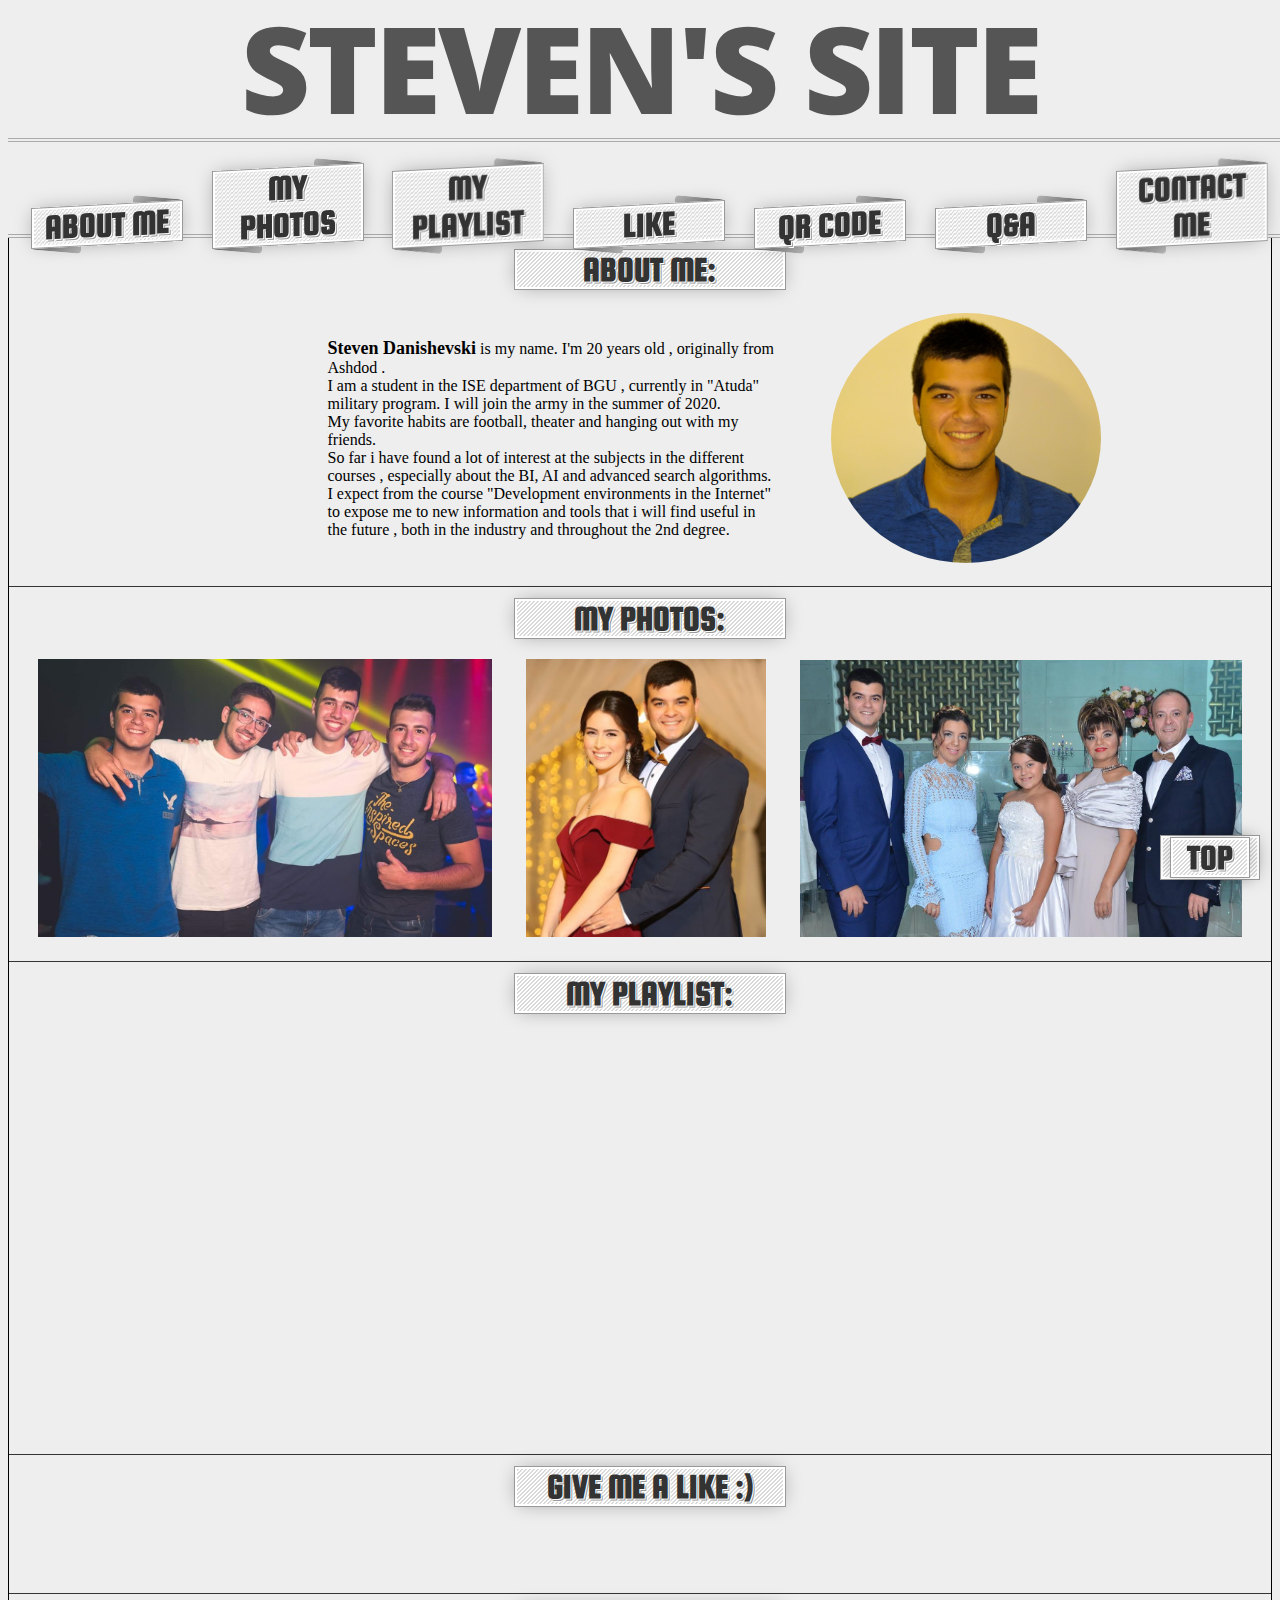
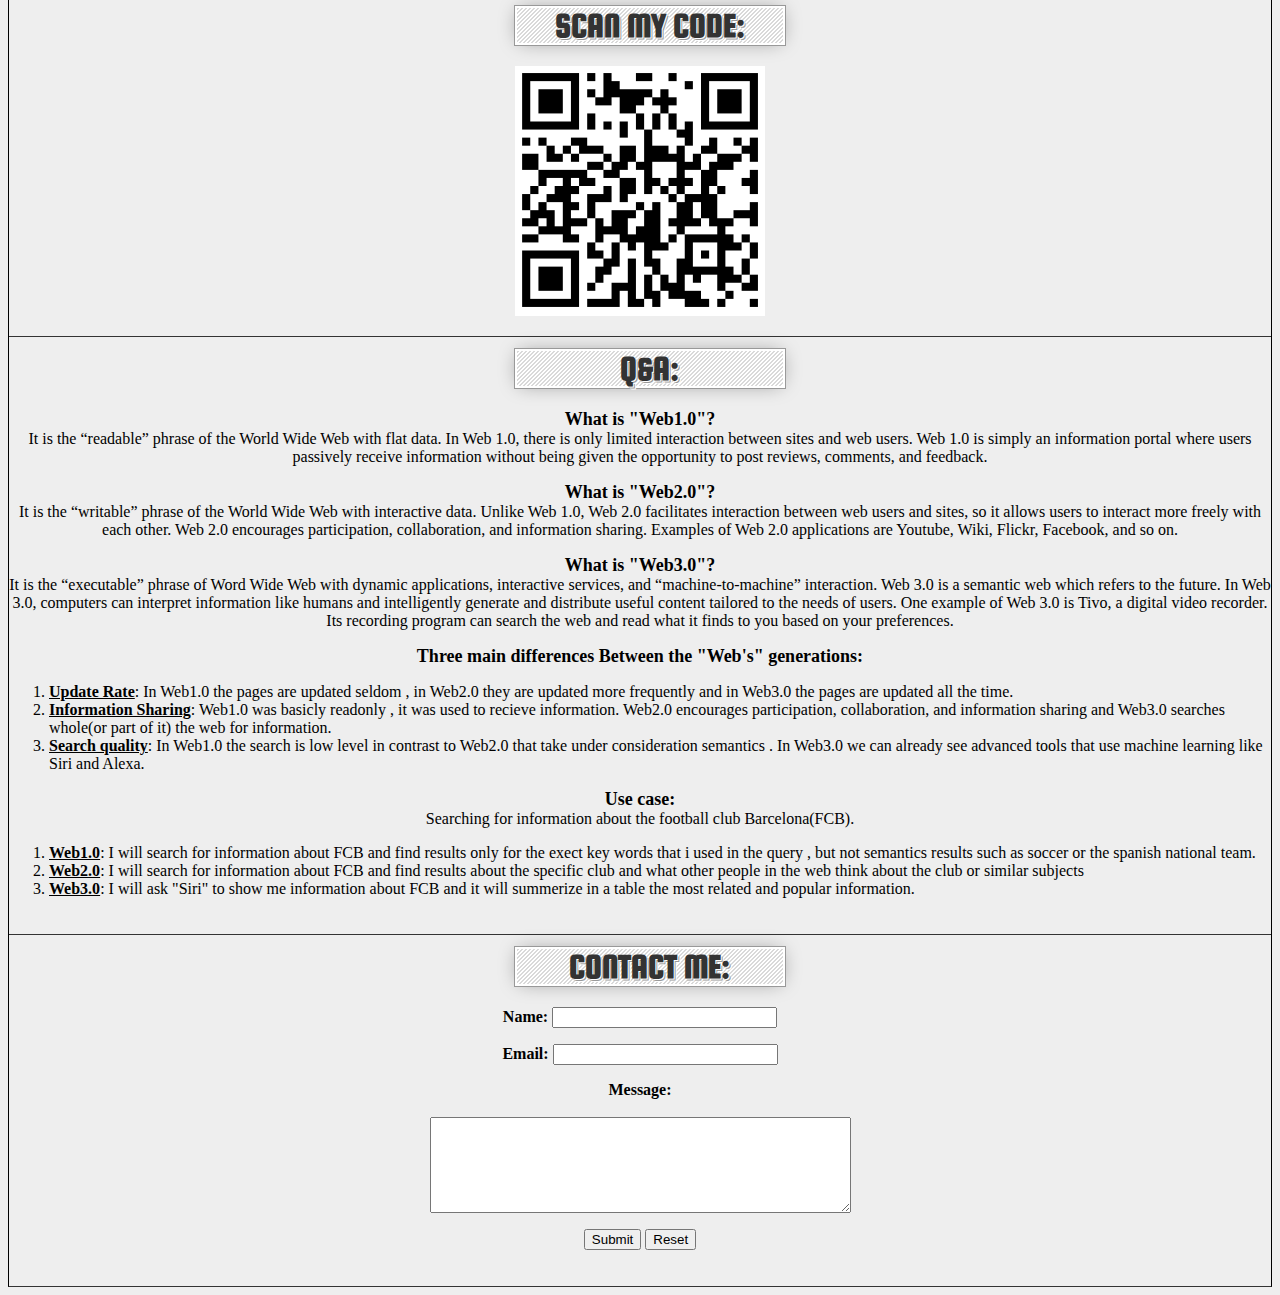
<file: index.html>
<html>

<head>
  <link rel="stylesheet" type="text/css" href="styleSheet.css" />
</head>

<body>
  <div id="start">
    <center>
      <a id="logo">Steven's Site</a>
    </center>
  </div>

  <div id="header">

    <ul id="menu">
      <li><a class="myHeader" href="#about">About Me</a></li>
      <li><a class="myHeader" href="#photos">My Photos</a></li>
      <li><a class="myHeader" href="#playlist">My Playlist</a></li>
      <li><a class="myHeader" href="#like">Like</a></li>
      <li><a class="myHeader" href="#qrcoder">QR code</a></li>
      <li><a class="myHeader" href="#spa">Q&amp;A</a></li>
      <li><a class="myHeader" href="#contact">Contact Me</a></li>
    </ul>
  </div>

  <div id="top" class="myHeader">
    <a class="myHeader" href="#start">top</a>
  </div>

  <section id="about" class="section">
    <h1 class="myHeader">About Me:</h1>
    <table width=60% style='margin-left:25%'>
      <tr>
        <td>
          <p style='vertical-align:middle;'>
            <font size="+1"><b>Steven Danishevski</b></font> is my name. I'm 20 years old , originally from Ashdod .<br>
            I am a student in the ISE department of BGU , currently in "Atuda" military program. I will join the army in the
            summer of 2020.<br>
            My favorite habits are football, theater and hanging out with my friends.<br>
            So far i have found a lot of interest at the subjects in the different courses , especially about the BI, AI and
            advanced search algorithms.<br>
            I expect from the course "Development environments in the Internet" to expose me to new information and tools that i
            will find useful in the future , both in the industry and throughout the 2nd degree.<br>
          </p>
        </td>
        <td style='padding-left: 5%'>
          <img style='vertical-align:middle; border-radius: 90%;' src=profile.png width=270 height=250 />
        </td>
      </tr>
    </table>


  </section>

  <section id="photos" class="section">
    <h1 class="myHeader">My Photos:</h1>
    <img src=friends.jpg width=36% />
    <img src=gf.png width=19% />
    <img src=family.png width=35% />
  </section>

  <section id="playlist" class="section">
    <h1 class="myHeader">My Playlist:</h1>
    <iframe width="50%" height="400"
      src="https://www.youtube.com/embed/videoseries?list=PLpRjkOHBe_TgmznCle__jWDhoV4aFgCjw" frameborder="0"
      allow="accelerometer; autoplay; encrypted-media; gyroscope; picture-in-picture" allowfullscreen></iframe>
  </section>

  <section id="like" class="section">
    <h1 class="myHeader">Give me a like :)</h1>
    <iframe
      src="https://www.facebook.com/plugins/like.php?href=https%3A%2F%2Fthemightyjew.github.io%2FfirstHtml%2F&width=132&layout=button_count&action=like&size=large&show_faces=true&share=true&height=46&appId"
      width="132" height="46" style="border:none;overflow:hidden" scrolling="no" frameborder="0"
      allowTransparency="true" allow="encrypted-media"></iframe>
  </section>

  <section id="qrcoder" class="section">
    <h1 class="myHeader">Scan My Code:</h1>
    <img src=code.png width=250 height=250 />
  </section>

  <section id="spa" class="section" >
    <h1 class="myHeader">Q&A:</h1>
    <p><strong><font size="+1">What is "Web1.0"?</font><br></strong>
      It is the “readable” phrase of the World Wide Web with flat data. In Web 1.0, there is only limited interaction between sites and web users. Web 1.0 is simply an information portal where users passively receive information without being given the opportunity to post reviews, comments, and feedback.    </p>
    <p><strong><font size="+1">What is "Web2.0"?</font><br></strong>
      It is the “writable” phrase of the World Wide Web with interactive data. Unlike Web 1.0, Web 2.0 facilitates interaction between web users and sites, so it allows users to interact more freely with each other. Web 2.0 encourages participation, collaboration, and information sharing. Examples of Web 2.0 applications are Youtube, Wiki, Flickr, Facebook, and so on.    </p>
    <p><strong><font size="+1">What is "Web3.0"?</font><br></strong>
      It is the “executable” phrase of Word Wide Web with dynamic applications, interactive services, and “machine-to-machine” interaction. Web 3.0 is a semantic web which refers to the future. In Web 3.0, computers can interpret information like humans and intelligently generate and distribute useful content tailored to the needs of users. One example of Web 3.0 is Tivo, a digital video recorder. Its recording program can search the web and read what it finds to you based on your preferences.    </p>
    <p><strong><font size="+1">Three main differences Between the "Web's" generations:</font><br></strong>
      <ol>
         <li><u><b>Update Rate</b></u>: In Web1.0 the pages are updated seldom , in Web2.0 they are updated more frequently and in Web3.0 the pages are updated all the time.</li>
         <li><u><b>Information Sharing</b></u>: Web1.0 was basicly readonly , it was used to recieve information. Web2.0 encourages participation, collaboration, and information sharing and Web3.0 searches whole(or part of it) the web for information.</li>
         <li><u><b>Search quality</b></u>: In Web1.0 the search is low level in contrast to Web2.0 that take under consideration semantics . In Web3.0 we can already see advanced tools that use machine learning like Siri and Alexa.</li>
       </ol>
    </p>
    <p><strong><font size="+1">Use case:</font><br></strong>
      Searching for information about the football club Barcelona(FCB).
      <ol>
        <li><u><b>Web1.0</b></u>: I will search for information about FCB and find results only for the exect key words that i used in the query , but not semantics results such as soccer or the spanish national team.</li>
        <li><u><b>Web2.0</b></u>: I will search for information about FCB and find results about the specific club and what other people in the web think about the club or similar subjects</li>
        <li><u><b>Web3.0</b></u>: I will ask "Siri" to show me information about FCB and it will summerize in a table the most related and popular information. </li>
      </ol>
    </p>
  </section>

  <section id="contact" class="section">
    <h1 class="myHeader">Contact Me:</h1>
    <form action="mailto:stiven@post.bgu.ac.il" method="post" enctype="text/plain">

      <p><strong>Name: </strong>
        <input name="name" type="text" size="25" required>
      </p>

      <p><strong>Email:</strong>
        <input name="Email" type="mail" size="25" required>
      </p>

      <p><strong>Message:</strong>
        <br>
        <br>
        <textarea name="comments" rows="6" cols="50" required></textarea>
      </p>

      <input type="submit" value="Submit">
      <input type="reset" value="Reset">
    </form>

  </section>

  <script type="text/javascript">
    $(function () {
      $("#nav a").click(function (e) {
        e.preventDefault();
        $('html,head').scrollTo(this.hash, this.hash);
      });
    });
    $(document).scroll(function () {
      $('#header').toggle($(this).scrollTop() > 1000)
    });​
  </script>
  
</body>

</html>
</file>
<file: styleSheet.css>
@import url(https://fonts.googleapis.com/css?family=Open+Sans:400,800,700,300);
@import url(https://fonts.googleapis.com/css?family=Squada+One);
body {
  background: #eee url(https://subtlepatterns.com/patterns/extra_clean_paper.png);
}
#logo {
  font-family: 'Open Sans', sans-serif;
  color: #555;
  text-decoration: none;
  text-transform: uppercase;
  font-size: 120px;
  font-weight: 800;
  letter-spacing: -3px;
  line-height: 1;
  text-shadow: #EDEDED 3px 2px 0;
  position: relative; 
  text-align: center; 
}

#header{
    position: sticky;
    background: #eee url(https://subtlepatterns.com/patterns/extra_clean_paper.png);
    width: 100%;
    left: 0;
    top: 0;
}

#menu {
  width: 100%;
  height: 42px;
  list-style: none;
  margin: 10px 0 0 0; padding: 25px 10px;
  border-top: 4px double #AAA;
  border-bottom: 4px double #AAA;
}
#menu li {
  display: inline-block;
  width: 12%;
  margin: 0 1%;
  position: relative;
  -webkit-transform: skewy(-3deg);
  -webkit-backface-visibility: hidden;
  -webkit-transition: 200ms all;
}
a.myHeader{
  position: relative;
}
.myHeader {
  text-transform: uppercase;
  font-family: 'Squada One', cursive;
  font-weight: 800;
  display: block;
  background: #FFF;
  padding: 2px 10px;
  color: #333;
  font-size: 35px;
  text-align: center;
  text-decoration: none;
  z-index: 1;
  text-shadow: 
        1px 1px 0px #FFF, 
        2px 2px 0px #999,
        3px 3px 0px #FFF;
    background-image: -webkit-linear-gradient(top, transparent 0%, rgba(0,0,0,.05) 100%);
    -webkit-transition: 1s all;
    background-image: -webkit-linear-gradient(left top, 
        transparent 0%, transparent 25%, 
        rgba(0,0,0,.15) 25%, rgba(0,0,0,.15) 50%, 
        transparent 50%, transparent 75%, 
        rgba(0,0,0,.15) 75%);
  background-size: 4px 4px;
    box-shadow: 
        0 0 0 1px rgba(0,0,0,.4) inset, 
        0 0 20px -5px rgba(0,0,0,.4),
        0 0 0px 3px #FFF inset;
}

h1.myHeader
{
  align-self: auto;
  width: 20%;
  margin: 10px 40% 20px 40%; 
}

#menu li:hover {
    margin: 0 -5px;
}
#menu a:hover {
  color: #d90075;
}
#menu li:after,
#menu li:before {
  content: '';
  position: absolute;
  width: 50px;
  height: 100%;
  background: #BBB;
  -webkit-transform: skewY(8deg);
  x-index: -3;
    border-radius: 4px;
}
#menu li:after {
    background-image: -webkit-linear-gradient(left, transparent 0%, rgba(0,0,0,.4) 100%);
  right: 0;
  top: -4px; 
}
#menu li:before {
  left: 0;
  bottom: -4px;
    background-image: -webkit-linear-gradient(right, transparent 0%, rgba(0,0,0,.4) 100%);
}
section{
    text-align: center;
    padding-top: 100px;
    margin-top: -100px;
    padding-bottom: 20px;
    border-bottom: #333;
    border-top: transparent;
    border-style: solid;
    border-width: 1px;
}
#top{
  position: fixed;
  bottom: 20px;
  right: 20px;
}
#top.myHeader{
  width: 80px;
}
ol
{
   text-align: left;
   margin-left: auto;
   margin-right: auto;
}
img{
  margin-left: 15px;
  margin-right: 15px;
}
</file>
